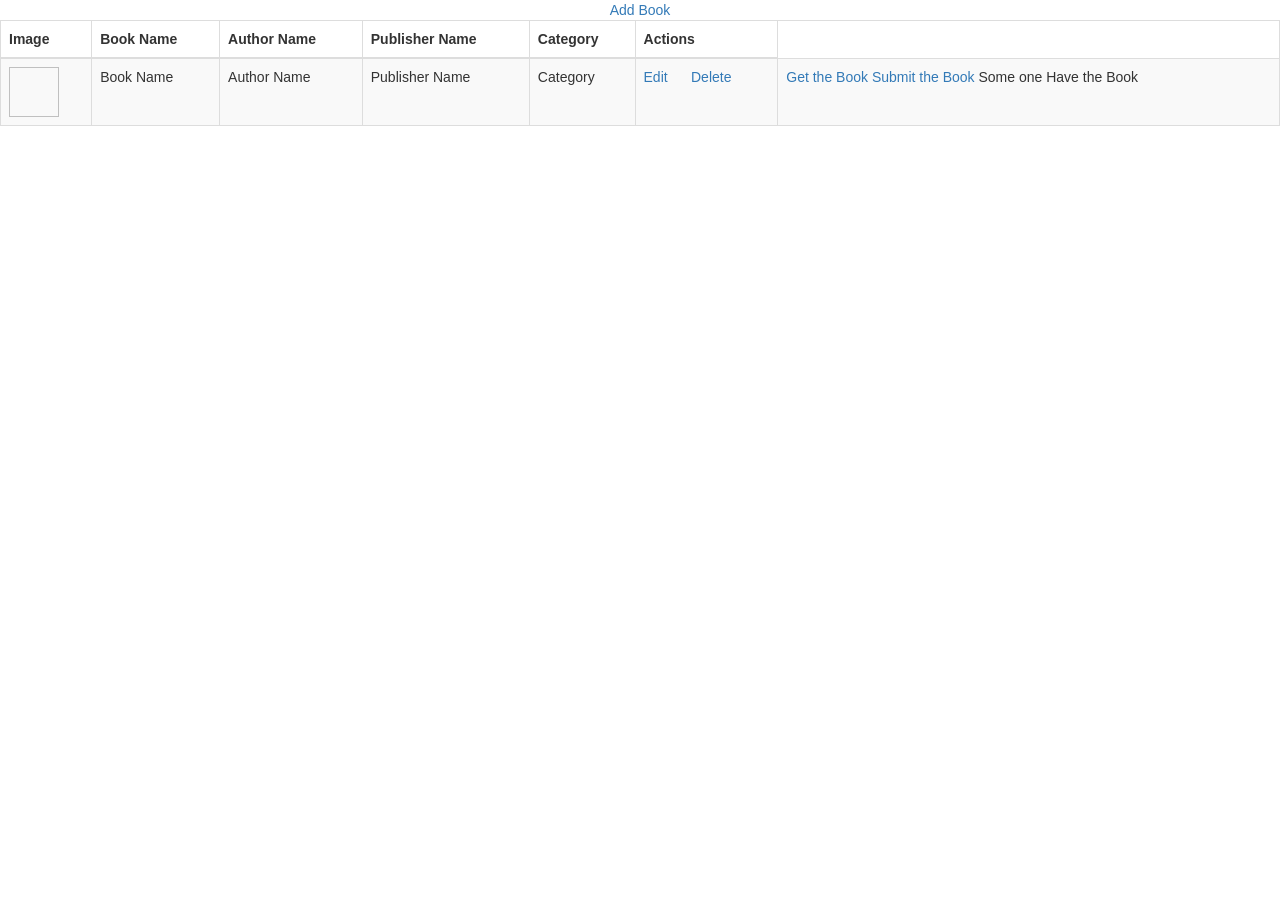
<file: src/main/resources/templates/index.html>
<!DOCTYPE html>
<html xmlns:th="http://www.thymeleaf.org"
	xmlns:sec="https://www.thymeleaf.org/thymeleaf-extras-springsecurity5">
<head>
<meta charset="ISO-8859-1">
<title>Book List</title>
<link href="https://maxcdn.bootstrapcdn.com/bootstrap/3.3.7/css/bootstrap.min.css" rel="stylesheet" />
<link href="https://cdn.datatables.net/1.10.23/css/dataTables.bootstrap.min.css" rel="stylesheet" />
<link th:href="@{/css/table.css}" rel="stylesheet" />
<script type="text/javascript" th:src="@{/js/jquery-3.5.1.js}"></script>
<script type="text/javascript" src="https://cdn.datatables.net/1.10.23/js/jquery.dataTables.min.js"></script>
<script type="text/javascript" src="https://cdn.datatables.net/1.10.23/js/dataTables.bootstrap.min.js"></script>
<script type="text/javascript" th:src="@{/js/index.js}"></script>

</head>
<body>
<div align="center">	
	<div lang="en" th:replace="link"> </div>

		<div sec:authorize="hasRole('ROLE_ADMIN')">
			<a style="" th:href="@{/new}">Add Book</a>
		</div>

		<table id="example" class="table table-striped table-bordered" style="width:100%">
		<thead>
			<tr>
			    <th>Image</th>
				<th>Book Name</th>
				<th>Author Name</th>
				<th>Publisher Name</th>
				<th>Category</th>
				<th>Actions</th>				
				
			</tr>
		</thead>
		<tbody>
			<tr th:each="book : ${listbooks}">
			 <td > <img th:src="@{'/' + ${book.id} + '/bookImage'}"
                                     width="50" height="50"></td>
				<td th:text="${book.bookName}">Book Name</td>
				<td th:text="${book.authorName}">Author Name</td>
				<td th:text="${book.publisherName}">Publisher Name</td>
					<td th:text="${book.category}">Category</td>
				<td sec:authorize="hasRole('ROLE_ADMIN')">
					<a th:href="@{'/edit/' + ${book.id}}">Edit</a>
					&nbsp;&nbsp;&nbsp;&nbsp;
					<a th:href="@{'/delete/' + ${book.id}}">Delete</a>
				</td>
				
				<td sec:authorize="hasRole('ROLE_USER')">
					
					<div>
						<a th:href="@{'/getBook/' + ${book.id} + '/' + ${#httpServletRequest.remoteUser}}" th:if="${book.user == null}" >Get the Book</a>
						<a th:href="@{'/submitBook/' + ${book.id}}"  th:if="${book.user != null && book.user.username == #httpServletRequest.remoteUser}" >Submit the Book</a>
						<span th:if="${book.user != null && book.user.username != #httpServletRequest.remoteUser}" >Some one Have the Book</span>
					</div>
				</td>
				
			</tr>
		</tbody>
	</table>
</div>
</body>
</html>
</file>
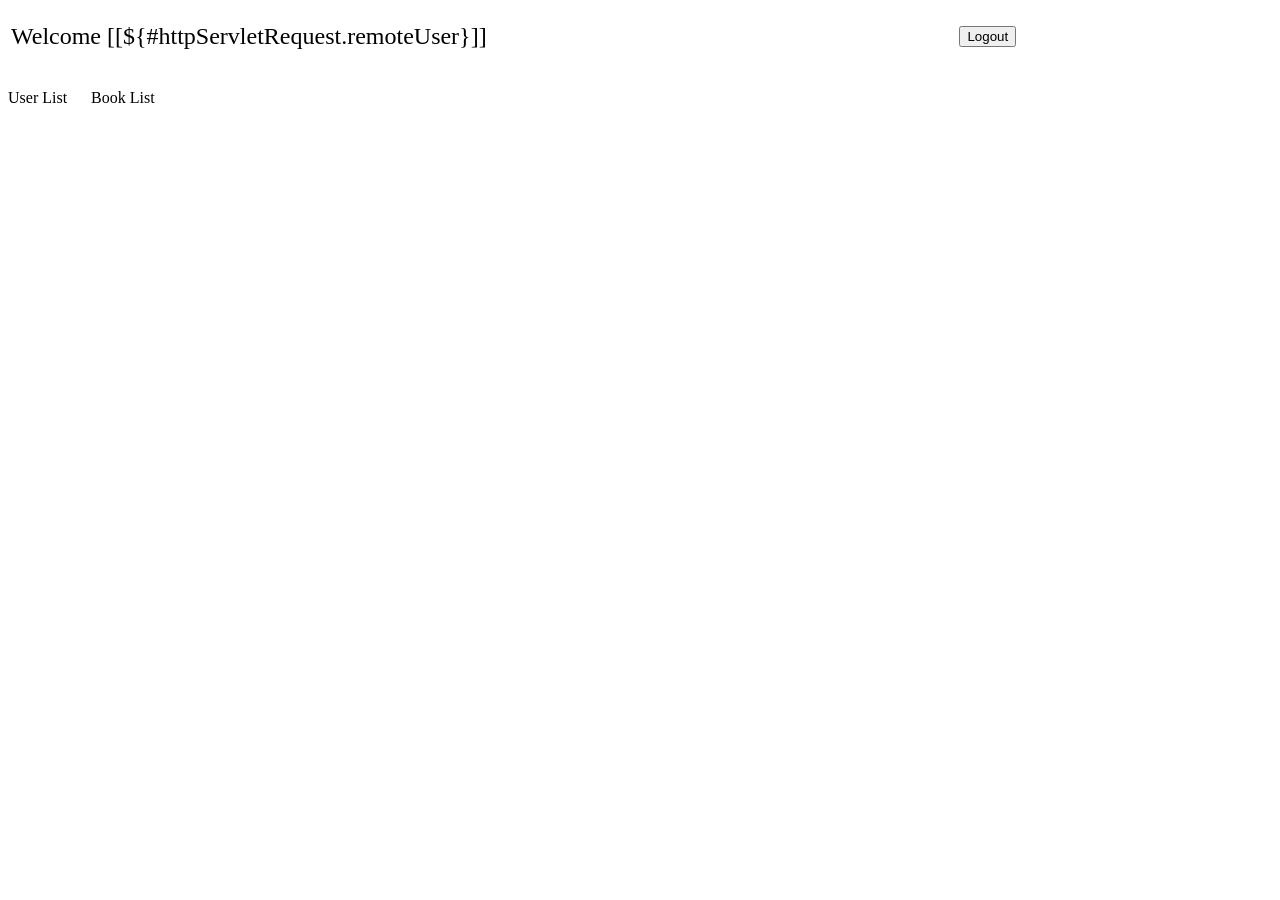
<file: src/main/resources/templates/link.html>
<!DOCTYPE html>
<html xmlns="http://www.w3.org/1999/xhtml" xmlns:th="http://www.thymeleaf.org" >

<div th:fragment="link">
  
 <table style="margin-top: 20px;width: 80%;">
 
 <tr>
  
  <td style="text-align:start" >
  
  <div style="font-size:24px" th:inline="text">Welcome [[${#httpServletRequest.remoteUser}]]</div>
	
</td>	

  <td style="text-align:end" >
	
	<form style="padding-left:20px" th:action="@{/logout}" method="post">
		<input type="submit" value="Logout" />
	</form>
</td>	

</tr>

</table>	
	
	
		<br/><br/>
<div>	
	<a th:href="@{/user/showAll}">User List</a>
	<a style="padding-left:20px" th:href="@{/}">Book List</a>
</div>
	
	<br/><br/>
</div>
</file>
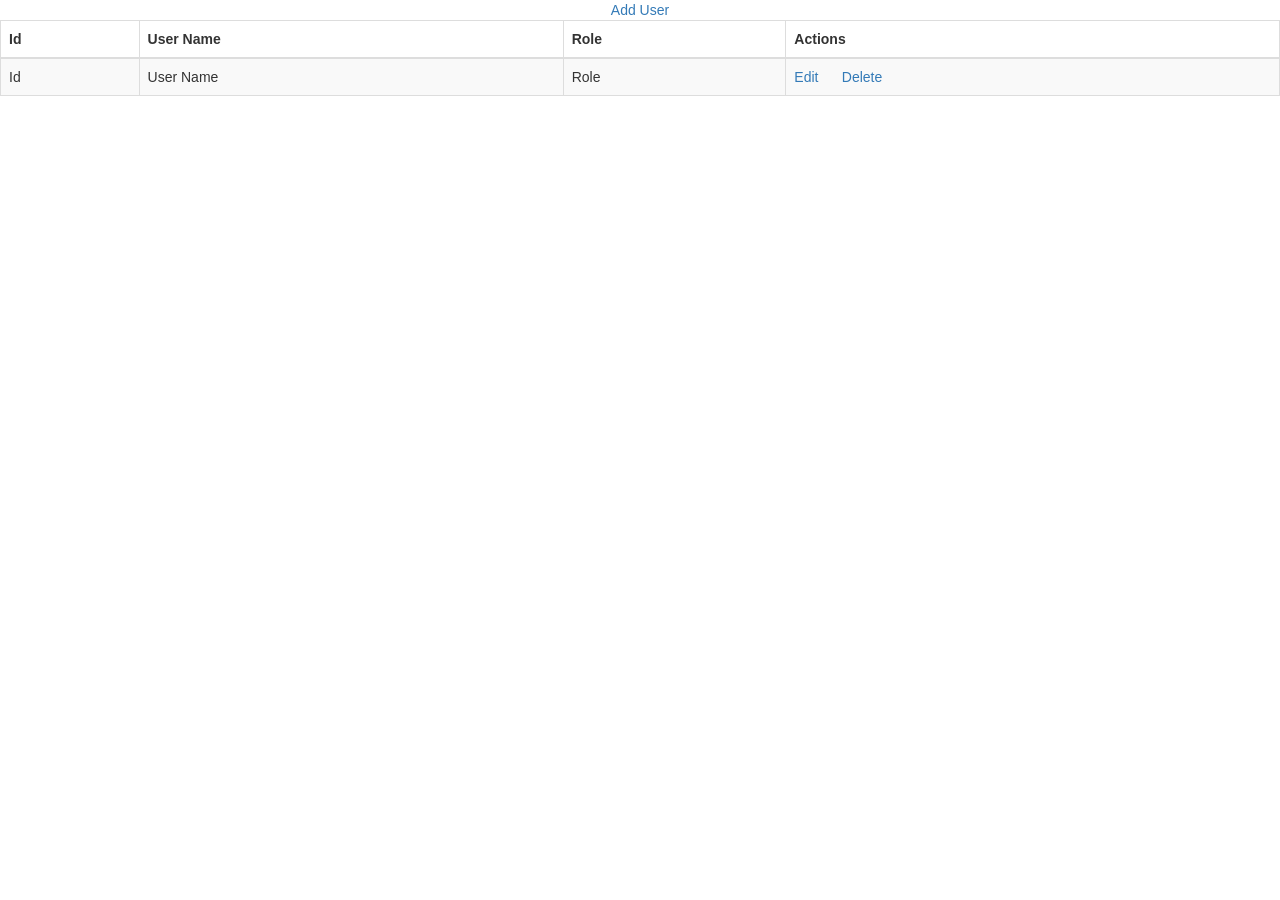
<file: src/main/resources/templates/userList.html>
<!DOCTYPE html>
<html xmlns:th="http://www.thymeleaf.org"
	xmlns:sec="https://www.thymeleaf.org/thymeleaf-extras-springsecurity5">
<head>
<meta charset="ISO-8859-1">
<title>Product Manager</title>

<link href="https://maxcdn.bootstrapcdn.com/bootstrap/3.3.7/css/bootstrap.min.css" rel="stylesheet" />
<link href="https://cdn.datatables.net/1.10.23/css/dataTables.bootstrap.min.css" rel="stylesheet" />
<link th:href="@{/css/table.css}" rel="stylesheet" />


<script type="text/javascript" th:src="@{/js/jquery-3.5.1.js}"></script>
<script type="text/javascript" src="https://cdn.datatables.net/1.10.23/js/jquery.dataTables.min.js"></script>
<script type="text/javascript" src="https://cdn.datatables.net/1.10.23/js/dataTables.bootstrap.min.js"></script>
<script type="text/javascript" th:src="@{/js/index.js}"></script>

</head>
<body>
<div align="center">	

	<div lang="en" th:replace="link"> </div>
	
	<div sec:authorize="hasRole('ROLE_ADMIN')">
			<a style="" th:href="@{/user/new}">Add User</a>
		</div>
	
	<table id="example" class="table table-striped table-bordered" style="width:100%" >
		<thead>
			<tr>
			
				<th>Id</th>
				<th>User Name</th>
				<th>Role</th>
				<th sec:authorize="hasRole('ROLE_ADMIN')">Actions</th>				
				
			</tr>
		</thead>
		<tbody>
			<tr th:each="user : ${listUser}">
			  
			
			
				<td th:text="${user.id}">Id</td>
				<td th:text="${user.username}">User Name</td>
				<td th:text="${user.role}">Role</td>
				<td sec:authorize="hasRole('ROLE_ADMIN')">
					<a th:href="@{'/user/edit/' + ${user.id}}">Edit</a>
					&nbsp;&nbsp;&nbsp;&nbsp;
					<a th:href="@{'/user/delete/' + ${user.id}}">Delete</a>
				</td>
			</tr>
		</tbody>
	</table>
</div>

</body>
</html>
</file>
